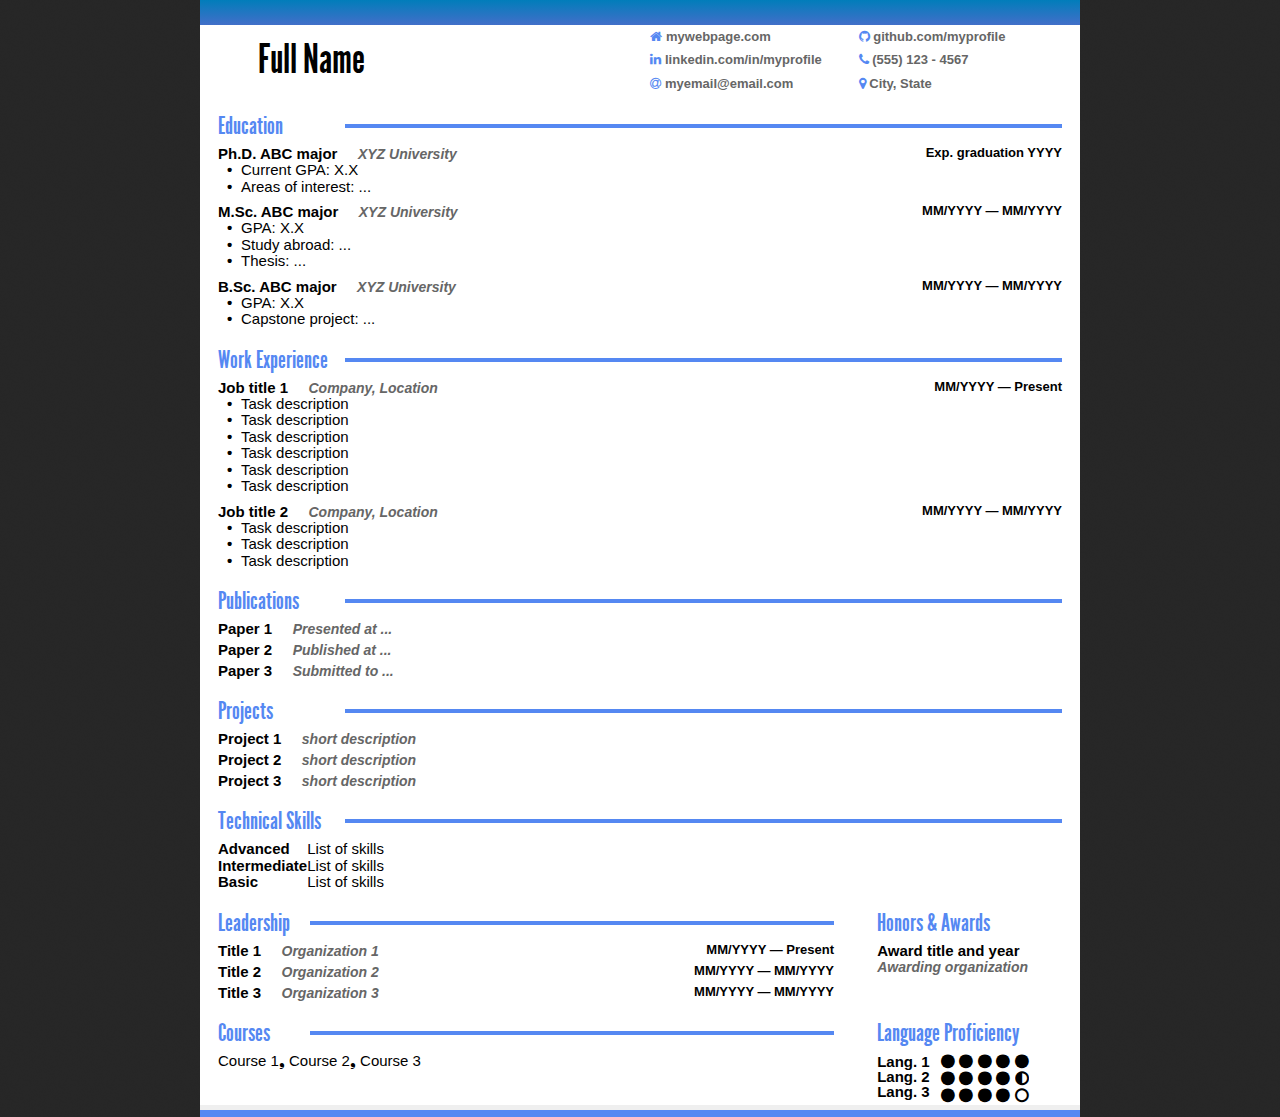
<file: index.html>
<!DOCTYPE html PUBLIC "-//W3C//DTD XHTML 1.0 Strict//EN"
    "http://www.w3.org/TR/xhtml1/DTD/xhtml1-strict.dtd">

<html xmlns="http://www.w3.org/1999/xhtml" lang="en">
<head>
  <meta http-equiv="Content-Type" content="text/html; charset=utf-8"/>
  <title>Resume</title>
  <link rel="stylesheet" type="text/css" href="css/reset.css" />
  <link rel="stylesheet" type="text/css" href="css/main.css" />
  <link rel="stylesheet" href="css/stylesheet.css" type="text/css" charset="utf-8" />
  <link rel="stylesheet" href="css/print.css" type="text/css" media="print" />

  
  <link rel="stylesheet" href="https://cdnjs.cloudflare.com/ajax/libs/font-awesome/4.7.0/css/font-awesome.min.css">
</head>

<body>


    <div id="container">
      <div id="TopBar">
      

      </div>

      <div class="section header">


        <h1>Full Name</h1>
        <!-- <h2>Resume</h2>  -->
        <!-- <h2>&nbsp;</h2>  -->

		
			<table class="contact">

				<tr>
					<td><span><a href="http://mywebpage.com" target="_blank"><i class="fa fa-home"></i> mywebpage.com</a></span></td>
					<td><span><a href="http://github.com/myprofile" target="_blank"><i class="fa fa-github"></i> github.com/myprofile</a></span></td>
				</tr>
				<tr>
					<td><span><a href="http://www.linkedin.com/in/myprofile" target="_blank"><i class="fa fa-linkedin"></i> linkedin.com/in/myprofile</a></span></td>
					<td><span><i class="fa fa-phone"></i> (555) 123 - 4567</span></td>
				</tr>
				<tr>
					<td><span><a href="mailto:myemail@email.com"><i class="fa fa-at"></i> myemail@email.com</a></span></td>
					<td><span><i class="fa fa-map-marker"></i> City, State</span></td>
				</tr>
			</table>		
      </div> 


<!------------ Education ------------>    
<div class="section">
	<div class="sectionTitle">
	  Education<hr>
	</div>

	<div class="item">
		<span class="itemTitle">Ph.D. ABC major</span>

		<span class="itemSubTitle">XYZ University</span>			 
		<span class="date" >Exp. graduation YYYY</span>

		<table class="itemText" style="border-spacing: 10px"  >
			<tr>
				<td class="itemTitle" style="width:3%;text-align: center;">&#8226</td>
				<td>Current GPA: X.X</td>
			</tr>
			<tr>
				<td class="itemTitle" style="width:3%;text-align: center;">&#8226</td>
				<td>Areas of interest: ...</td>
			</tr>
		</table>			
	</div>
	
	<div class="spacer">&nbsp;</div>
	
	<div class="item">
		<span class="itemTitle">M.Sc. ABC major</span>
		<span class="itemSubTitle">XYZ University</span>

		<table class="itemText" style="border-spacing: 10px"  >
			<tr>
				<td class="itemTitle" style="width:3%;text-align: center;">&#8226</td>
				<td>GPA: X.X</td>
			</tr>
			<tr>
				<td class="itemTitle" style="width:3%;text-align: center;">&#8226</td>
				<td>Study abroad: ...</td>
			</tr>
			<tr>
				<td class="itemTitle" style="width:3%;text-align: center;">&#8226</td>
				<td>Thesis: ...</td>
			</tr>
		</table>			
		<span class="date" >MM/YYYY &mdash; MM/YYYY</span>
	</div>
	
	<div class="spacer">&nbsp;</div>
	
	<div class="item">
		<span class="itemTitle">B.Sc. ABC major</span>
		<span class="itemSubTitle">XYZ University</span>
		<table class="itemText" style="border-spacing: 10px"  >
			<tr>
				<td class="itemTitle" style="width:3%;text-align: center;">&#8226</td>
				<td>GPA: X.X</td>
			</tr>
			<tr>
				<td class="itemTitle" style="width:3%;text-align: center;">&#8226</td>
				<td>Capstone project: ...</td>
			</tr>
		</table>
		<span class="date" >MM/YYYY &mdash; MM/YYYY</span>
	</div>  

</div>

 
<!------------ Prof. Experience ------------>	  
<div class="section">
	<div class="sectionTitle">
	  Work Experience<hr>
	</div>

	<div class="item">
		<span class="itemTitle">Job title 1</span>
		<span class="itemSubTitle">Company, Location</span>
		<span class="date">MM/YYYY &mdash; Present</span>


		<table class="itemText" style="border-spacing: 10px"  >
			<tr>
				<td class="itemTitle" style="width:3%;text-align: center;">&#8226</td>
				<td>Task description</td>
			</tr>			
			<tr>
				<td class="itemTitle" style="width:3%;text-align: center;">&#8226</td>
				<td>Task description</td>
			</tr>			
			<tr>
				<td class="itemTitle" style="width:3%;text-align: center;">&#8226</td>
				<td>Task description</td>
			</tr>			
			<tr>
				<td class="itemTitle" style="width:3%;text-align: center;">&#8226</td>
				<td>Task description</td>
			</tr>			
			<tr>
				<td class="itemTitle" style="width:3%;text-align: center;">&#8226</td>
				<td>Task description</td>
			</tr>			
			<tr>
				<td class="itemTitle" style="width:3%;text-align: center;">&#8226</td>
				<td>Task description</td>
			</tr>
		</table>
	</div>	
	
	<div class="spacer">&nbsp;</div>
	
	<div class="item">
	<span class="itemTitle">Job title 2</span>
	<span class="itemSubTitle">Company, Location</span>
	<span class="date">MM/YYYY &mdash; MM/YYYY</span>

	<table class="itemText" style="width:91%;border-spacing: 10px"  >
		<tr>
			<td class="itemTitle" style="width:3%;text-align: center;">&#8226</td>
			<td>Task description</td>
		</tr>
		<tr>
			<td class="itemTitle" style="width:3%;text-align: center;">&#8226</td>
			<td>Task description</td>
		</tr>
		<tr>
			<td class="itemTitle" style="width:3%;text-align: center;">&#8226</td>
			<td>Task description</td>
		</tr>
	</table>

	</div>



 </div>  


<!------------ Publications & projects ------------>	
	<div class="section">
		<div class="sectionTitle">
		  Publications<hr>
		</div>
		
		<div class="item">
			<span class="itemTitle">Paper 1</span>
			<span class="itemSubTitle">Presented at ...</span>
		</div>		
		<div class="item">
			<span class="itemTitle">Paper 2</span>
			<span class="itemSubTitle">Published at ...</span>
		</div>	
		<div class="item">
			<span class="itemTitle">Paper 3</span>
			<span class="itemSubTitle">Submitted to ...</span>
		</div>			
	</div> 
	<div class="section">
		<div class="sectionTitle">
		  Projects<hr>
		</div>
		
		<div class="item">
			<span class="itemTitle">Project 1</span>
			<span class="itemSubTitle">short description</span>
		</div>		
		<div class="item">
			<span class="itemTitle">Project 2</span>
			<span class="itemSubTitle">short description</span>
		</div>
		<div class="item">
			<span class="itemTitle">Project 3</span>
			<span class="itemSubTitle">short description</span>
		</div>		
	</div> 
	   
	   

<!------------ Tech. Skills ------------>		   
	<div class="section" >

		<div class="sectionTitle">
		  Technical Skills<hr>
		</div>

		<div class="item">				
			<table>

				<tr>
					<td class="itemTitle" align="left" >Advanced</td>
					<td class="itemText"><p>List of skills</p></td>
				</tr>
				<tr>
					<td class="itemTitle" align="left"  >Intermediate   </td>
					<td class="itemText"><p>List of skills</p></td>
				</tr>
				<tr>
					<td class="itemTitle" align="left">Basic</td>
					<td class="itemText"><p>List of skills</p></td>
				</tr>
			</table>
		</div>
	</div>  

	<!----------------------- Leadership ----------------------->
	<div class="section" style="width:70%; float:left" >
		<div class="sectionTitle">
		  Leadership<hr> 
		</div>
		
		<div class="item">
			<span class="itemTitle">Title 1</span>
			<span class="itemSubTitle">Organization 1</span>
			</p><span class="date" >MM/YYYY &mdash; Present</span>
		</div>
		
		<div class="item">
			<span class="itemTitle">Title 2</span>
			<span class="itemSubTitle">Organization 2</span>
			</p><span class="date" >MM/YYYY &mdash; MM/YYYY</span>
		</div>
		<div class="item">
			<span class="itemTitle">Title 3</span>
			<span class="itemSubTitle">Organization 3</span>
			</p><span class="date" >MM/YYYY &mdash; MM/YYYY</span>
		</div>
				

	</div>
	

	<!----------------------- Honors and Awards  / Achievements----------------------->
	<div class="section" style="width:21%; float:right">
		<div class="sectionTitle">
		  Honors & Awards
		</div>
		<div class="item">
			<span class="itemTitle">Award title and year</span> <span class="itemSubTitle">Awarding organization </span>
			
		</div>
	</div>
	<!----------------------- Courses ----------------------->
	<div class="section" style="width:70%; float:left" >
		<div class="sectionTitle">
		  Courses<hr> 
		</div>
		
		<div class="item">
			<span class="itemText">Course 1&#10079; Course 2&#10079; Course 3</span>
		</div>

				

	</div>
	<!----------------------- Languages ----------------------->
	<div class="section" style="width:21%; float:right">
		<div class="sectionTitle">
		  Language Proficiency
		</div>
		<table class="item" >
			<tr>
				<td class="item itemTitle" style="width:42%">Lang. 1<br>Lang. 2<br>Lang. 3</td>
				<td >
					<div class="lang_icons">
						<i class="fa fa-circle"></i>
						<i class="fa fa-circle"></i>
						<i class="fa fa-circle"></i>
						<i class="fa fa-circle"></i>
						<i class="fa fa-circle"></i>
					</div>									
					<div class="lang_icons">
						<i class="fa fa-circle"></i>
						<i class="fa fa-circle"></i>
						<i class="fa fa-circle"></i>
						<i class="fa fa-circle"></i>
						<i class="fa fa-adjust fa-flip-horizontal"></i>
					</div>	
					<div class="lang_icons">
						<i class="fa fa-circle"></i>
						<i class="fa fa-circle"></i>
						<i class="fa fa-circle"></i>
						<i class="fa fa-circle"></i>
						<i class="fa fa-circle-o"></i>
					</div>
				</td>
			</tr>		
			
		</table>	
		
	</div> 

</div>

</body>
</html>
</file>
<file: css/main.css>
@charset "utf-8";


body {
	background: url(../img/bodyBack.png); 	
}

#container, #letterContainer{
	background: #fff;
	margin: auto; 
	width: 880px;
	font-family: "Trebuchet MS", arial;
	box-shadow: 0 0 30px rgba(0,0,0,0.4);
	-moz-box-shadow: 0 0 30px rgba(0,0,0,0.4);
	-webkit-box-shadow: 0 0 30px rgba(0,0,0,0.4);
	border-bottom: 7px solid #5588f2;
	box-shadow: 0 -5px 0 #efefef inset;
	-moz-box-shadow: 0 -5px 0 #efefef inset;
	-webkit-box-shadow: 0 -5px 0 #efefef inset;
	display: flow-root; 
}


/*----------Header------------*/

#TopBar {
	background: #5588f2;
	color: #fff;
	height: 15px;
	padding: 10px 10px 0 10px;
	background: -webkit-gradient(linear, left top, left bottom, from(#017dba), to(#426fc9));
	background: -moz-linear-gradient(top,  #017dba,  #426fc9);
	filter: progid:DXImageTransform.Microsoft.gradient(startColorstr='#017dba', endColorstr='#426fc9');
}

/*----------Cover Letter------------*/
.letterText {
	font-family: Arial, Helvetica, sans-serif;
	text-align: justify;
	font-size: 16.5px;
	line-height: 1.01em;
	padding-top: 110px;
	position: sticky; 
	width: 80%;
	margin-left: 10%;
	
}
.letterText a{
	color: #5588f2;		
	text-decoration: none;
    border-bottom: solid .3px;
}


/*----------Section------------*/

.section {
	padding: 0px 0 6px;
	margin: 0 18px;
}
.sectionTitle {
	font-family: 'LeagueGothicRegular', serif;
	font-size: 24px;
	color: #5588f2;
	margin-bottom: 8px;
	margin-top: 9px;
}

.sectionTitle hr{
	display: inline-flex;
	position: relative;
	padding: 0;
	margin: 10px 0px 0px 0px; 
	height: 0;
	width: 85%;
	max-height: 0;
	font-size: 0px;
	line-height: 0;
	clear: both;
	border: none;
	border-top: 4px solid #5588f2;
	border-bottom: 0px solid #ffffff;
	float: inline-end;
	overflow: visible;
	float: right;
}

.section h1 {
	font-family: 'LeagueGothicRegular', serif;
	font-size: 40px;
	color: #000;
	letter-spacing: 0;
	/*margin-top: 5px;*/
	margin-left: 10px;
}

.section h2 {
	font-family:Arial, Helvetica, sans-serif;
	margin-top: 2px;
	margin-left: 10px;
	color: #5588f2;
	font-weight: bold;
	font-size: 14px;
	letter-spacing: 0.2em;
}

.section .contact {
	font-weight: bold;
	font-size: 13px;
	font-family:Arial, Helvetica, sans-serif;
	line-height: 1.8em;
	margin-top: -55px;
	color: #666;
	float: right;
	width:49%;
	}

.section .contact a {
	color: #666;
	text-decoration: none;
}
.section .contact .fa {
	color: #5588f2;
}

/*----------Section Top------------*/
.header {
	height: 65px;
	padding: 15px 25px 0px 30px;
}



/*----------Items------------*/


.item {
	padding-bottom: 5px;
	margin-bottom: 0px;
	position: relative;
}

.item .itemTitle {
	font-family:Arial, Helvetica, sans-serif;
	color:  #000;
	font-weight: bold;
	font-size: 15px;
	margin: 2px 16px 2px 0px;
}
 
.item .itemSubTitle {
	font-family:Arial, Helvetica, sans-serif;
	color: #666; 				
	font-weight: bold;
	font-style: italic;	
	font-size: 14px; 
	margin: 2px 16px 2px 0px;
}

.item .itemText {
	font-family: Arial, Helvetica, sans-serif;
	font-size: 15px;
	margin-bottom: 0px;
	line-height: 1.1em;
	width: 91%
} 
.item .date {
	color: #000;
	/* padding: 7px 8px; */
	font-size: 13px;
	position: absolute;
	top: 0;
	right: 0;
	cursor: default;
	font-weight: bold;
}

.spacer {
	font-family: Arial, Helvetica, sans-serif;
	font-size: 4px;
}
</file>
<file: css/stylesheet.css>
/* Generated by Font Squirrel (http://www.fontsquirrel.com) on January 12, 2012 09:22:56 AM America/New_York */



@font-face {
    font-family: 'LeagueGothicRegular';
    src: url('../fonts/League_Gothic-webfont.eot');
    src: url('../fonts/League_Gothic-webfont.eot?#iefix') format('embedded-opentype'),
         url('../fonts/League_Gothic-webfont.woff') format('woff'),
         url('../fonts/League_Gothic-webfont.ttf') format('truetype'),
         url('../fonts/League_Gothic-webfont.svg#LeagueGothicRegular') format('svg');
    font-weight: normal;
    font-style: normal;

}
</file>
<file: css/print.css>
#container, #letterContainer{ 
	border: none;
	box-shadow: none;
	margin-top: 0px;	
	padding-left: .25in;
	padding-right: .25in;
	padding-top: .25in;

}


html, body{
	max-height: 100%;
	max-width: 100%
    overflow: hidden;
    page-break-after: always;
}

.sectionTitle hr {
       filter: brightness(75%); /* text color becomes darker with some pdf printers, adapt the line brihtness if needed  */

}

/*---------- Print in Grayscale------------*/
/*- remove the following lines to print in color -*/
.sectionTitle {
	color: #666;
}
.sectionTitle hr{
	border-top-color: #666;
}
.section h2 {
	color: #666;
}
.section .contact .fa {
	color: #666;
}
</file>
